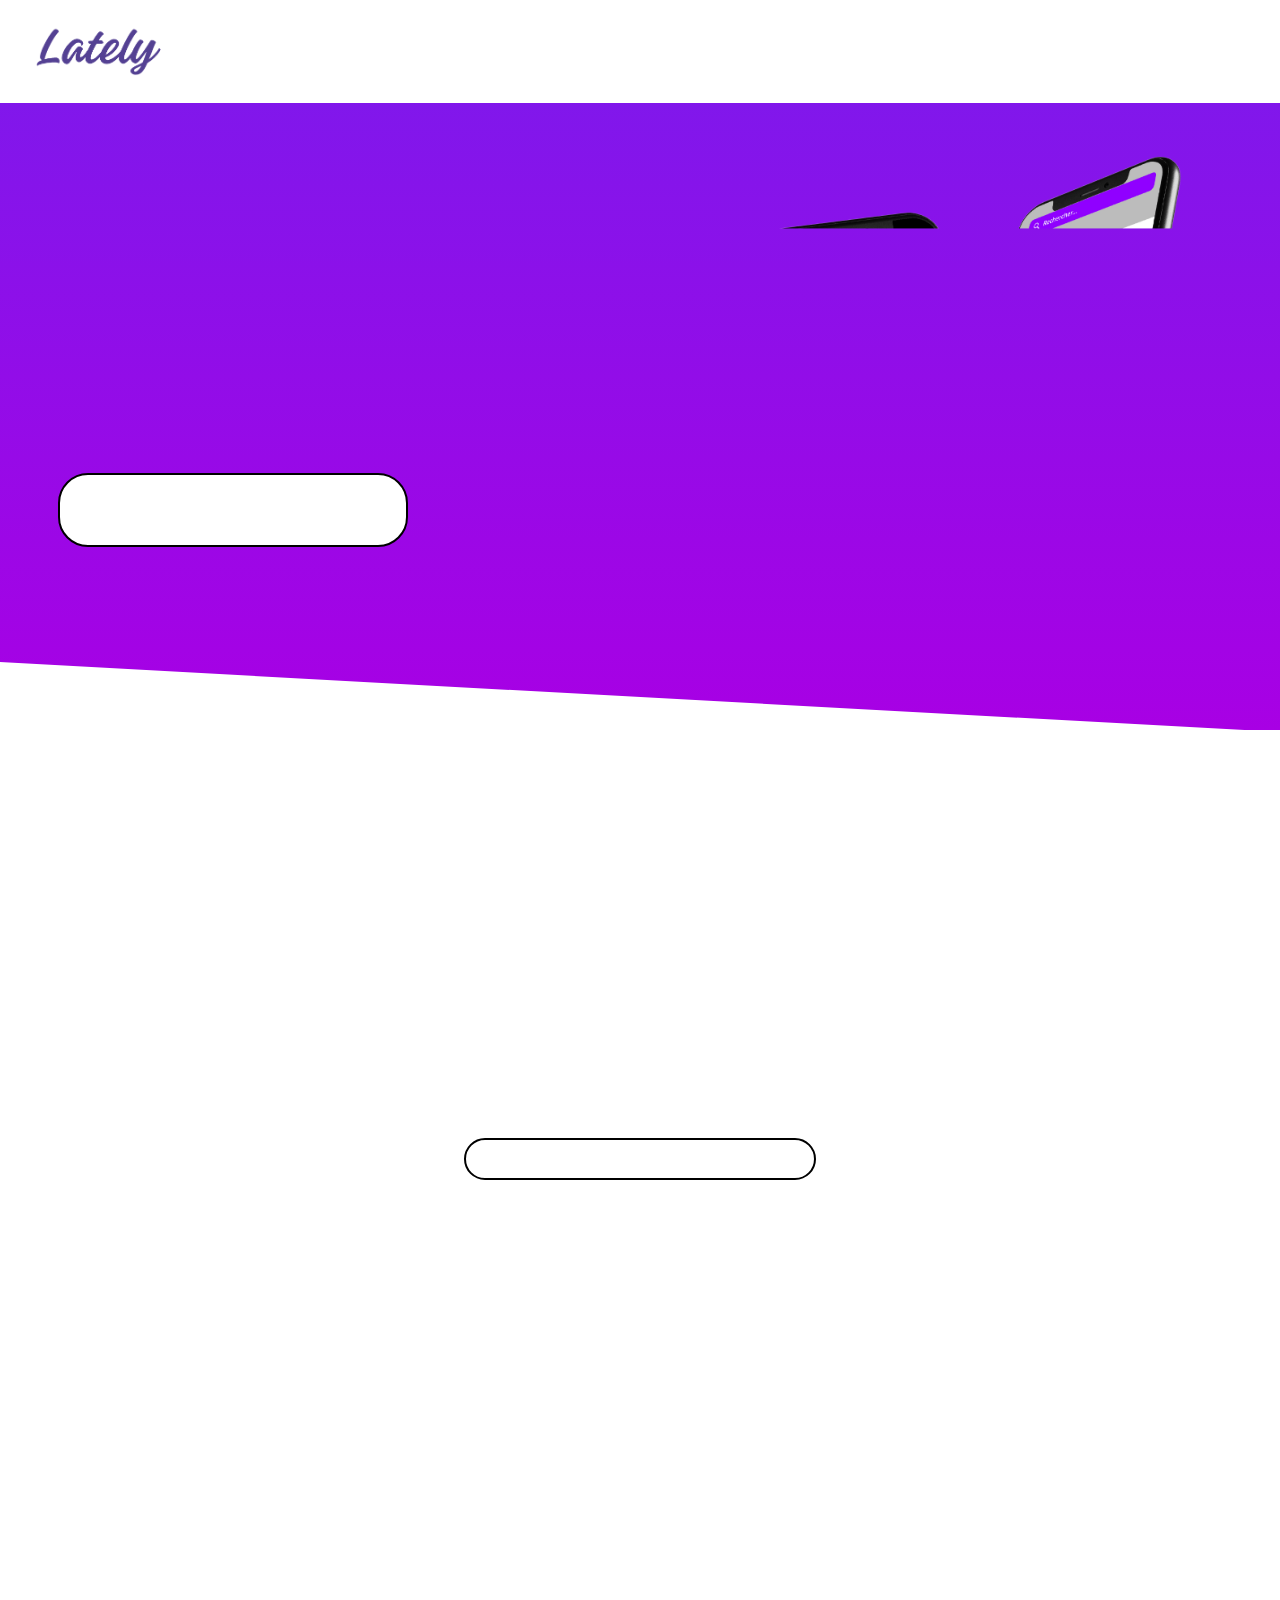
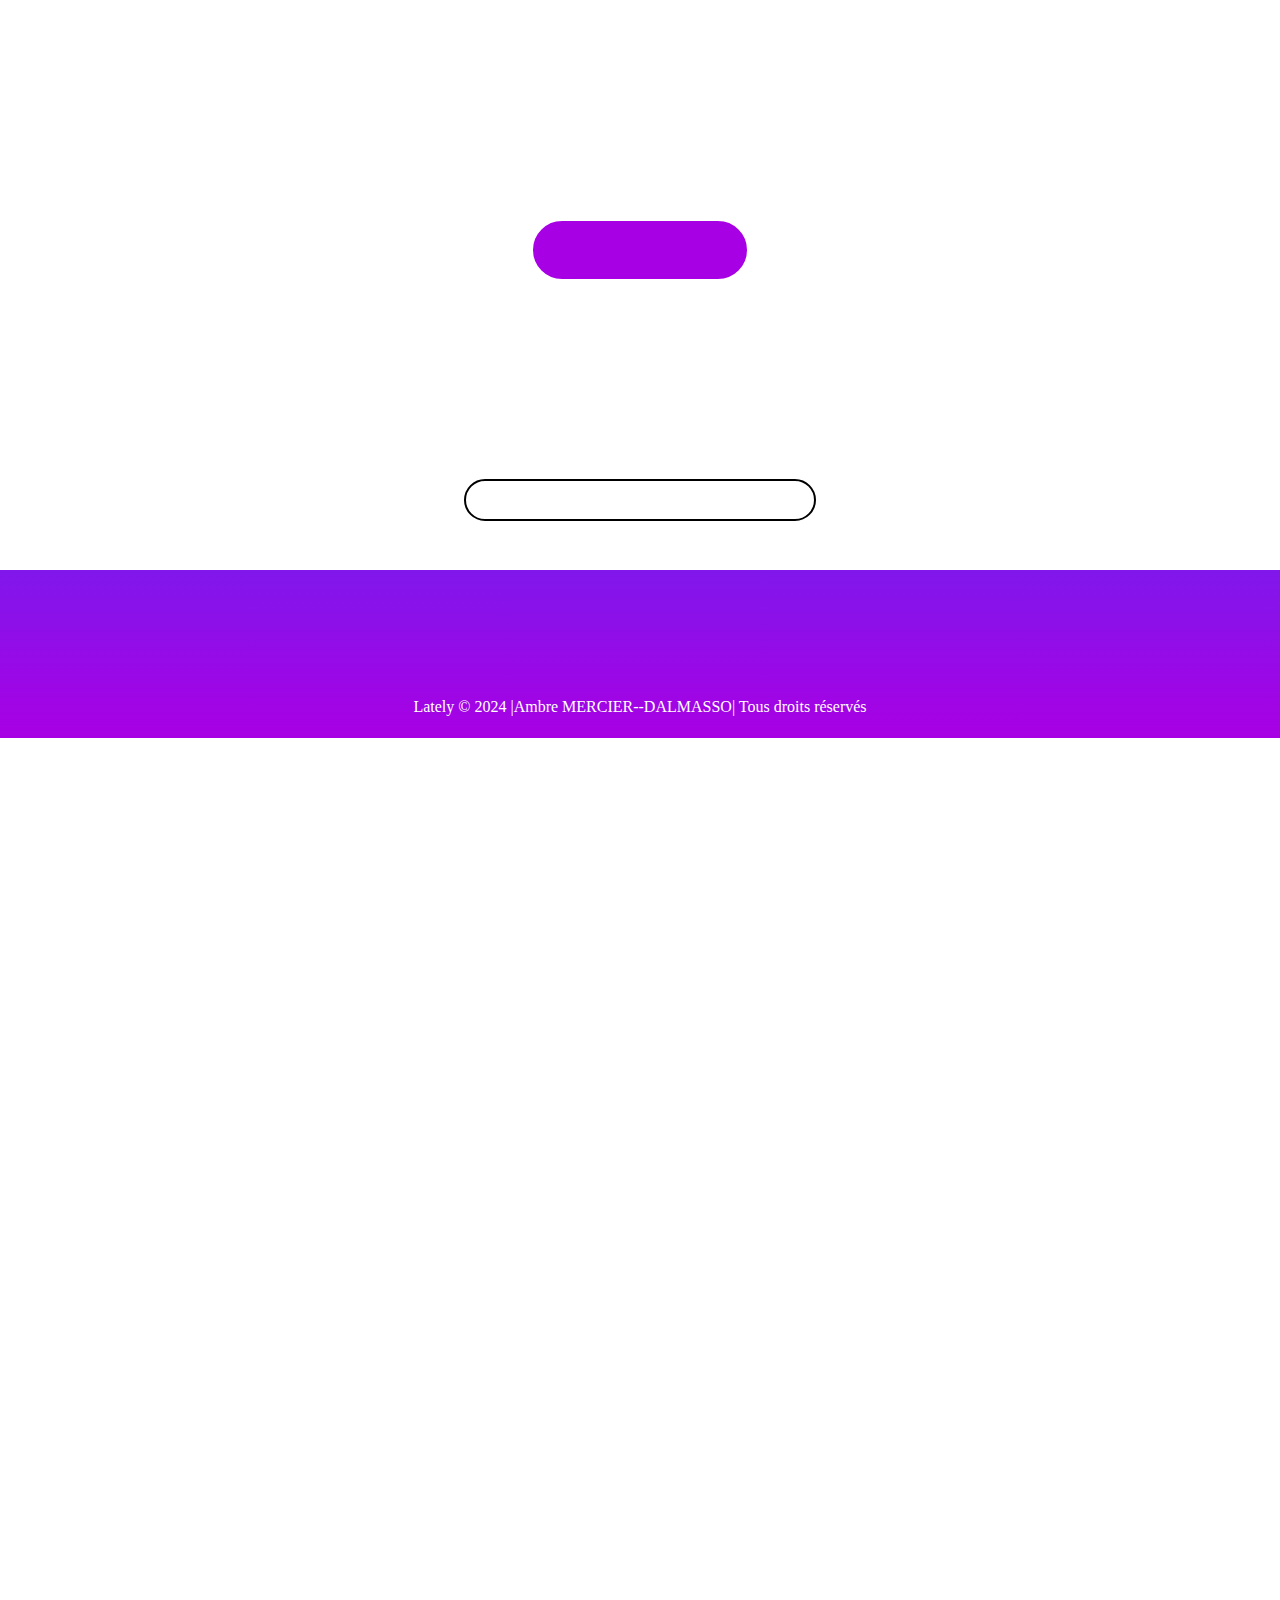
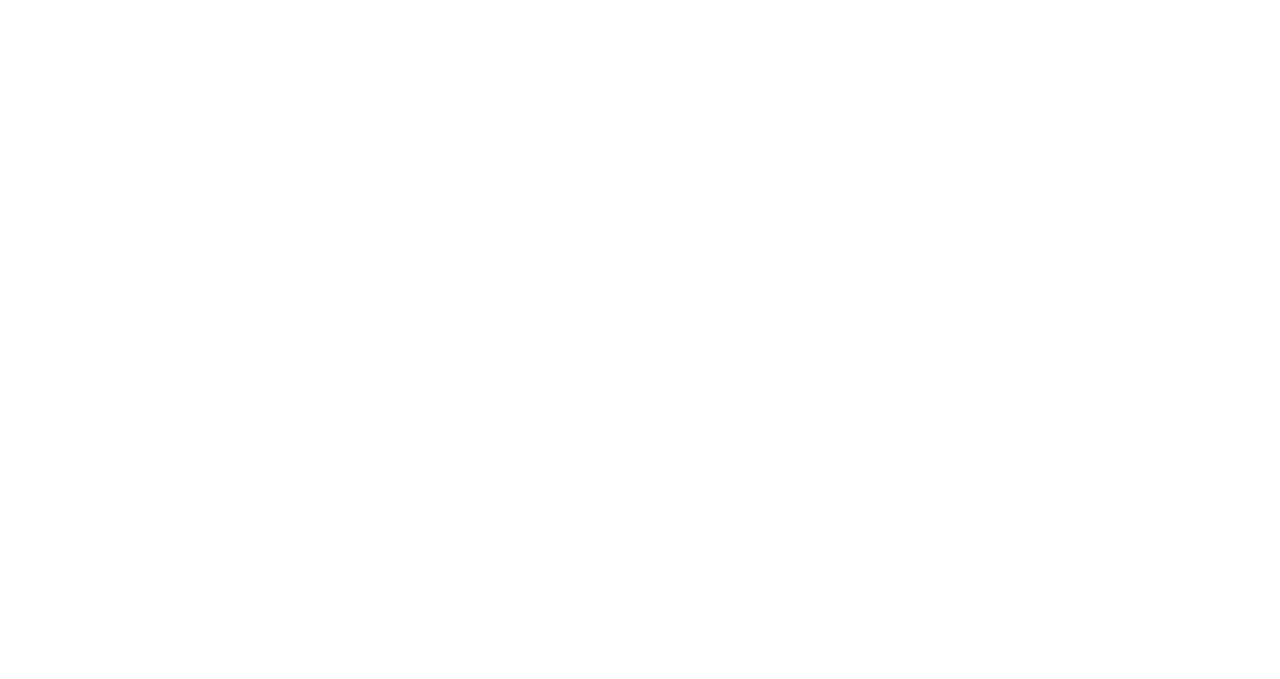
<file: index.html>
<!DOCTYPE html>
<html lang="en">
	<head>
		<meta charset="utf-8">
        <meta name="viewport" content="width=device-width, initial-scale=1, user-scalable=no">
		<title>Lately</title>
        <link rel="icon" type="image/png" href="./icon/L.png">
		<link rel="stylesheet" type="text/css" href="styles.css">
    
	</head>
	<body>
        <navbare>
            <div class="contener1"> 
				<div class="tete">
                    <img class="logo" src="./img/Lately_logo_transparent.png" alt="logo lately">
                    <div id="mySidenav" class="sidenav">
                        <a id="closeBtn" href="#" class="close">×</a>
                            <ul>
                                <li class="head"><a href="#qu-est-ce-que-lately">Qu'est-ce que lately</a></li>
                                <li class="head"><a href="#qui-sommes-nous">Qui sommes-nous</a></li>
                                <li class="head"><a href="#telecharger">Télécharger</a></li>
                            </ul>
                    </div>
                        <a href="#" id="openBtn">
                            <span class="burger-icon">
                            <span></span>
                            <span></span>
                            <span></span>
                            </span>
                        </a>
                </div>
                <div class="tete2">
                    <img class="logo" src="./img/Lately_logo_transparent.png" alt="logo lately">
                    <ul>
                        <li class="head"><a href="#qu-est-ce-que-lately">Qu'est-ce que lately</a></li>
                        <li class="head"><a href="#qui-sommes-nous">Qui sommes-nous</a></li>
                         <li class="head"><a href="#telecharger">Télécharger</a></li>
                    </ul>
                </div>
            </div>
        </navbare>

        <div class="HeroPage">
            <div class="degrade">
                <div class="pc">
                    <div class="Pgauche">
                        <h1>Des soirées, <br> Une communautée, <br> Lately</h1>
                        <p class="Phero">Tu es étudiant(e) ? Télécharge l'application dès ce soir pour passer une année comme dans ta série !</p>
                        <div class="bientot">
                            <p>Bientôt disponible sur App store et Google play</p>
                        </div>
                       <!-- <div class="BoutonApple">
                            <p>Bientôt diponible sur App store et google play</p>
                            <img class="boutonApp" src="./img/app_store.png" alt="l'app store'">
                        </div>
                        <div class="BoutonAndroid">
                            <img class="boutonPlay" src="./img/google_play.png" alt="google play">
                        </div>-->
                    </div>
                    <div class="Pdroite">
                        <img class="img" src="./img/mockups_téléphone_transparant.png" alt="image garde">
                    </div>
                </div>
                <div class="tel">
                    <div class="Pdroite">
                        <img class="img" src="./img/mockups_téléphone_transparant.png" alt="image garde">
                    </div>
                    <div class="Pgauche">
                        <h1>Des soirées, <br> Une communautée, <br> Lately</h1>
                        <p class="Phero">Tu es étudiant(e) ? Télécharge l'application dès ce soir pour passer une année comme dans ta série !</p>
                        <div class="bientot">
                            <p>Bientôt disponible sur App store et Google play</p>
                        </div>
                        <!---<div class="BoutonApple">
                        <img class="boutonApp" src="./img/app_store.png" alt="l'app store'">
                        </div>
                        <div class="BoutonAndroid">
                            <img class="boutonPlay" src="./img/google_play.png" alt="google play">
                        </div>-->
                    </div>
                </div>
            </div>
        </div>
        

        <div id="qu-est-ce-que-lately" class="P1">
            <div class="B1">
                <div class="billet">
                    <h2 class="questceque">Qu'est ce que <span class="violet"> Lately</span></h2>
                    <div class="billetbox">
                        <div class="Billet1">
                            <img class="billet1" src="./img/billet.png" alt="billet">
                            <div class="taille">
                                <h3 class="TitreMot">Partenariat BDE</h3>
                                <p class="pbdroit">En partenariat avec un nombre conséquent de bureaux d’étudiants, nous pourrons te proposer un catalogue de soirées et évènements à la hauteur de tes attentes. Seul(e), entre ami(e)s ou même en couple, tu pourras retrouver tes évènements favoris. En passant par les emblématiques soirées année 80 aux soirées déguisées, DJ Set massif voir plus… si tu es à la hauteur.</p>
                            </div>
                        </div>
                        <div class="Billet2">
                            <img class="billet2" src="./img/billet.png" alt="billet">
                            <div class="taille">
                                <h3 class="TitreMot2">Plateforme Sécurisée</h3>
                                <p class="pbgauche">Chez Lately, ton compte, ta vie privée et 100% de tes transactions sont protégée avec un système de chiffrement haut de gamme. De plus, nous proposerons un filtrage basé sur l’intelligence artificielle pour détecter les profils indésirables. Enfin, grâce à Lately tu n’auras plus à te soucier de ne pas être en sécurité lors d’évènements et soirées grâce à une plateforme de signalement et centres d’appel formés aux VSS (Violence Sexiste et Sexuelle).</p>
                            </div>
                        </div>
                    </div>
                </div>

                <div class="billetS">
                    <h2 class="questceque">Qu'est ce que <span class="violet"> Lately</span></h2>
                    <div class="billetbox2">
                        <div class="Billet11">
                            <h3 class="TitreMot0">Partenariat BDE</h3>
                            <p class="pbdroit0">En partenariat avec un nombre conséquent de bureaux d’étudiants, nous pourrons te proposer un catalogue de soirées et évènements à la hauteur de tes attentes. Seul(e), entre ami(e)s ou même en couple, tu pourras retrouver tes évènements favoris. En passant par les emblématiques soirées année 80 aux soirées déguisées, DJ Set massif voir plus… si tu es à la hauteur.</p>
                        </div>
                        <div class="Billet22">
                            <h3 class="TitreMot22">Plateforme Sécurisée</h3>
                            <p class="pbgauche0">Chez Lately, ton compte, ta vie privée et 100% de tes transactions sont protégée avec un système de chiffrement haut de gamme. De plus, nous proposerons un filtrage basé sur l’intelligence artificielle pour détecter les profils indésirables. Enfin, grâce à Lately tu n’auras plus à te soucier de ne pas être en sécurité lors d’évènements et soirées grâce à une plateforme de signalement et centres d’appel formés aux VSS (Violence Sexiste et Sexuelle).</p>
                        </div>
                    </div>
                </div>

                <div class="option">
                    <div class="photo">
                        <img class="imgphoto" src="./img/photo_polaroid.png" alt="photo">
                        <h4>Photo</h4>
                        <p class="op">Partage tes meilleurs photos de la soirée avec la communauté ou revisite les avec tes ami(e)s en se souvenant des plus beaux moments.</p>
                    </div>
                    <div class="Billeterie">
                        <img class="imgBilleterie" src="./img/ticket_lately.png" alt="Billeterie">
                        <h4>Billeterie</h4>
                        <p class="op">Achète tes billets de manière simple, rapide et 100% sécurisé sur la plateforme tout en partageant l’évènement avec tes ami(e)s.</p>
                    </div>
                    <div class="Visuel">
                        <img class="imgVisuel" src="./img/instagram.png" alt="Visuel">
                        <h4>Visuel</h4>
                        <p class="op">Pour vous les organisateurs, nous proposons également la création de vos éléments de communication à la sauce Lately.</p>
                    </div>
                </div>
                <div class="bientot2">
                    <a href="#" class="button">Bientôt disponible sur App Store et Google Play</a>
                </div>
               <!-- <div class="Bouton">
                    <div class="Bout">
                        <div class="AppleBouton">
                            <img class="Appbouton" src="./img/app_store.png" alt="l'app store'">
                        </div>
                        <div class="AndroidBouton">
                            <img class="Playbouton" src="./img/google_play.png" alt="google play">
                        </div>
                    </div>
                </div>-->
            </div>
        </div>

        
        <div id="qui-sommes-nous" class="P2">
            <div class="BlocG">
                <h2 class="lien-titre">Qui sommes-nous</h2>
                <div class="Partie">
                    <div class="Partiegauche">
                        <p class="paragraphe"> Étudiants en développement informatique & intelligence artificielle à l’Université Grenoble Alpes avant d’être porteur du projet Lately ; Nos deux développeurs Noé et Raphaël, meilleurs amis ayant une volonté naissante de créer un espace qui rassemble du monde autour de la fête et du vivre ensemble se sont concertés (quand les développeurs sortent de leur cave). Après de grandes réunions autour d’activités plus folles que les autres, (prendre un café en terrasse entre autres) ils décident de se lancer pour partir à l’aventure début janvier 2024 grâce à Pépite oZer leur incubateur. C’est à ce moment-là qu’ils rencontrent Mimo, un ours de presque deux mètres, intimidant ou du moins en apparence. Ce dernier expert en communication, marketing, droit des entreprises, photographe pro, pilote de rallye et j’en passes… est un pilier au sein de leur équipe depuis ce jour.
                            Aperçu lors de l’évènement Proj’Expo à Grenoble en avril 2024, Lately se démarque en proposant pour vous le meilleur du divertissement et de la néo-billetterie en ligne.                                 
                        </p>
                    </div>
                    <div class="Partiedroite">
                        <div class="carrousel">
                            <div class="img-container">
                                <img class="imgun" src="./img/photo_soirée.jpg" alt="Visuel de lately">
                                <img class="imgdeux" src="./img/photo_soirée_2.jpg" alt="Visuel de lately">
                                <img class="imgdeux" src="./img/photo_soirée_3.jpg" alt="Visuel de lately">
                                <img class="imgdeux" src="./img/photo_soirée_4.jpg" alt="Visuel de lately">
                                <img class="imgdeux" src="./img/photo_soirée_5.jpg" alt="Visuel de lately">
                                <img class="imgdeux" src="./img/photo_soirée_6.jpg" alt="Visuel de lately">
                            </div>
                            <button class="prev-btn">&lt;</button>
                            <button class="next-btn">&gt;</button>
                        </div>
                        
                        
                    </div>
                </div>
                <div class="presentation">
                    <div class="un">
                        <img class="imgpun" src="./img/raph.png" alt="photo">
                        <h4>Nom/Prénom</h4>
                        <p class="op">Lorem ipsum dolor sit amet, consectetur adipiscing elit. Nam auctor  condimentum libero. Sed cursus vestibulum congue. Maecenas in posuere  tellus, id porttitor lorem.</p>
                    </div>
                    <div class="deux">
                        <img class="imgpdeux" src="./img/noe.png" alt="Billeterie">
                        <h4>Nom/Prénom</h4>
                        <p class="op">Lorem ipsum dolor sit amet, consectetur adipiscing elit. Nam auctor  condimentum libero. Sed cursus vestibulum congue. Maecenas in posuere  tellus, id porttitor lorem.</p>
                    </div>
                    <div class="trois">
                        <img class="imgptrois" src="./img/mimo.png" alt="Visuel">
                        <h4>Nom/Prénom</h4>
                        <p class="op">Lorem ipsum dolor sit amet, consectetur adipiscing elit. Nam auctor  condimentum libero. Sed cursus vestibulum congue. Maecenas in posuere  tellus, id porttitor lorem.</p>
                    </div>
                </div>
                <div class="lirePlus">
                    <a href="#boutonPlus" class="Boutonplus">Lire plus</a>
                </div>
            </div>
        </div>



        <div id="telecharger" class="P4">
            <div class="bloc">
                <h2>télécharger</h2>
                <img class="defilement" src="./img/défilement_téléphone_sans_fond.png" alt="défilement téléphone">
                <div class="bientot2">
                    <a href="#" class="button">Bientôt disponible sur App Store et Google Play</a>
                </div>
                
               <!-- <div class="Bouton">
                    <div class="Bout">
                        <div class="AppleBouton">
                            <img class="Appbouton" src="./img/app_store.png" alt="l'app store'">
                        </div>
                        <div class="AndroidBouton">
                            <img class="Playbouton" src="./img/google_play.png" alt="google play">
                        </div>
                    </div>
                </div>-->
            </div> 
        </div>
        <div class="footer">
            <div class="pied">
                <div class="piedpage">
                    <img class="logoblanc" src="./img/logo_blanc_fond_transparent.png" alt="logo blanc">
                    <ul>
                        <li class="blancfoot"><a href="">lately</a></li>
                        <li class="foot"><a href="#qu-est-ce-que-lately">Qu'est-ce que lately</a></li>
                        <li class="foot"><a href="#qui-sommes-nous">Qui sommes-nous</a></li>
                        <li class="foot"><a href="#telecharger">Télécharger</a></li>
                    </ul>
                    <ul>
                        <li class="blancfoot"><a href="">application</a></li>
                        <li class="appli"><a href="">IOS</a></li>
                        <li class="appli"><a href="">Android</a></li>
                    </ul>
                    <ul>
                        <li class="blancfoot"><a href="">Légale</a></li>
                        <li class="legal"><a href="mentions-legales.html">Mention légale</a></li>
                        <li class="legal"><a href="politique-confidentialite.html">Politique de confidentalité</a></li>
                    </ul>
                </div>
                <div class="fini">
                    <p class="fin">Lately &copy; 2024 |Ambre MERCIER--DALMASSO| Tous droits réservés </p>
                </div>
            </div>
        </div>
    <script defer src="script.js"></script>
    </body>
</html>
</file>
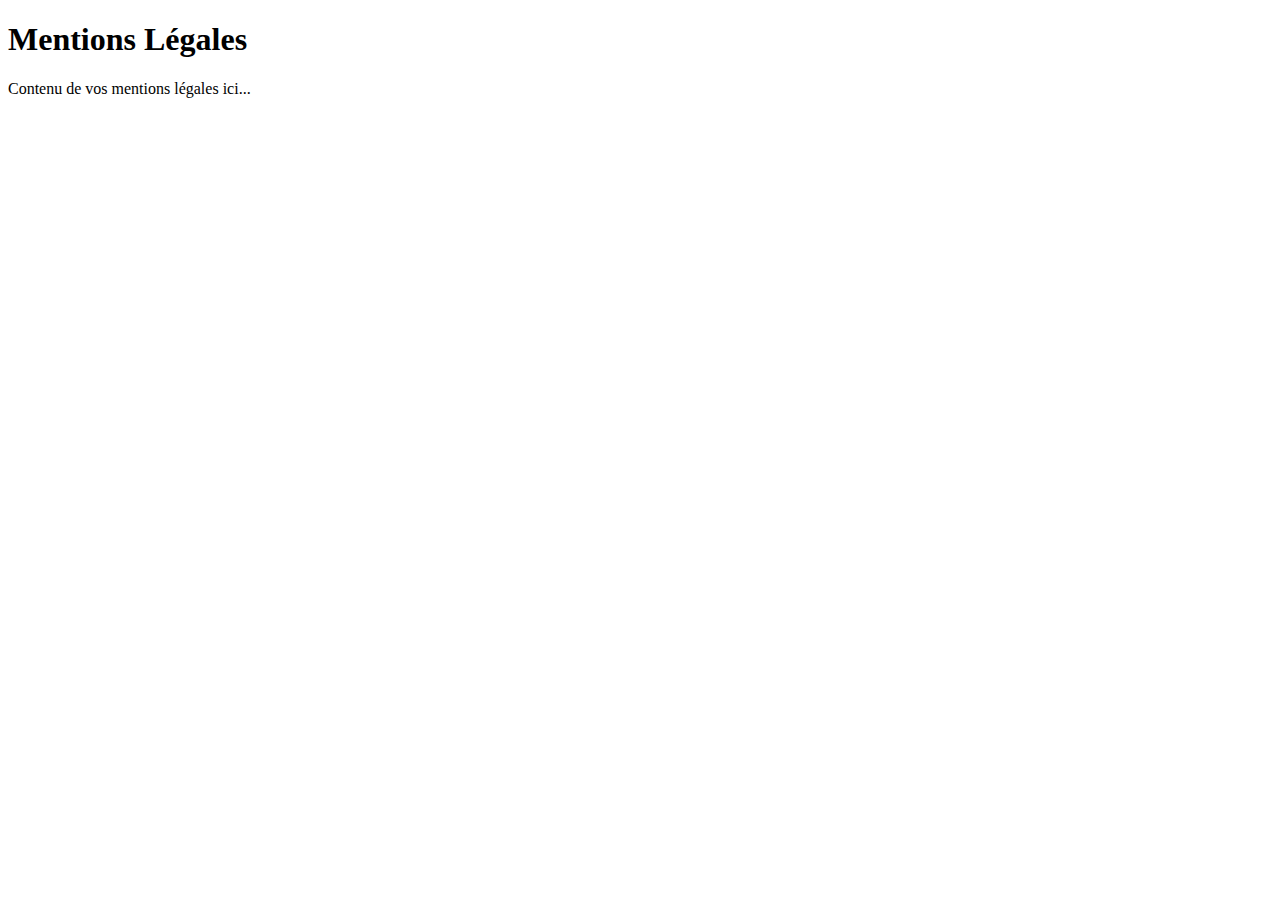
<file: mentions-legales.html>
<!DOCTYPE html>
<html lang="fr">
<head>
    <meta charset="UTF-8">
    <meta name="viewport" content="width=device-width, initial-scale=1.0">
    <title>Mentions Légales</title>
</head>
<body>
    <h1>Mentions Légales</h1>
    <p>Contenu de vos mentions légales ici...</p>
</body>
</html>
</file>
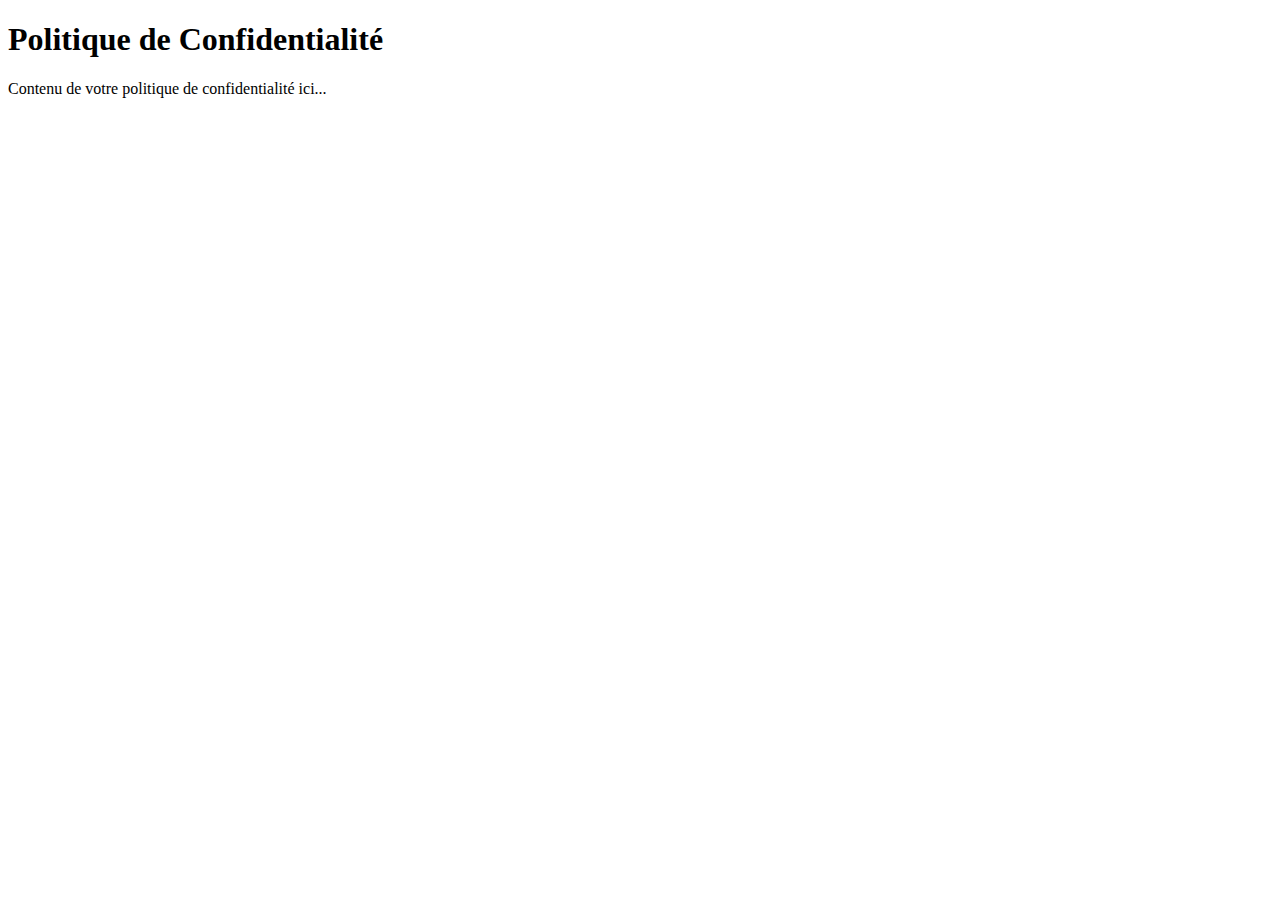
<file: politique-confidentialite.html>
<!DOCTYPE html>
<html lang="fr">
<head>
    <meta charset="UTF-8">
    <meta name="viewport" content="width=device-width, initial-scale=1.0">
    <title>Politique de Confidentialité</title>
</head>
<body>
    <h1>Politique de Confidentialité</h1>
    <p>Contenu de votre politique de confidentialité ici...</p>
</body>
</html>
</file>
<file: styles.css>
/* Ajoutez une règle pour empêcher le débordement horizontal */
body {
    overflow-x: hidden;
}

/*flexbox responsive*/
@mixin flexbox() {
    display: -webkit-box;
    display: -moz-box;
    display: -ms-flexbox;
    display: -webkit-flex;
    display: flex;
}

@mixin flex($values) {
-webkit-box-flex: $values;
-moz-box-flex:  $values;
-webkit-flex:  $values;
-ms-flex:  $values;
flex:  $values;
}

@mixin order($val) {
-webkit-box-ordinal-group: $val;  
-moz-box-ordinal-group: $val;     
-ms-flex-order: $val;     
-webkit-order: $val;  
order: $val;
}

.wrapper {
@include flexbox();
}

.item {
@include flex(1 200px);
@include order(2);
}

/* intégration des police */

@font-face{
	font-family: "Bebas_Neue";
	src: url("./font/BebasNeue-Regular.ttf") format("truetype");
}
@font-face{
	font-family: "Sans_Source_Pro";
	src: url("./font/SourceSansPro-Regular.otf") format("opentype");
}

/* générale */

html{
    height: auto;
}
body{
    margin: 0;
    width: 100%;
    height: auto;
}



        /*----- Nav bare -----*/
        /*----- Nav bare -----*/
        /*----- Nav bare -----*/
        /*----- Nav bare -----*/

.contener1 {
    display: flex; 
    align-items: center; 
    justify-content: space-between; 
    height: 50px;
    width: 99%;
    margin-right: 10px;
    background-color: white;
    margin: 2% 0;
}

.head {
    margin: 10px;
    margin-top: 1.5%;
    font-family: Bebas_Neue;
}

.head a {
    color: black;
    text-decoration: none; 
    font-family: Bebas_Neue;
}

.head a:hover {
    color: #8117EB;
}

.logo {
    height: 50px;
    padding: 10px 30px;
}

.tete {
    display: none;
    align-items: center;
    width: 100%;
    flex-direction: row;
}

.tete2 {
    display: flex; 
    align-items: center;
    width: 100%;
    flex-direction: row;
}

.tete2 ul {
    list-style-type: none;
    display: flex; 
    align-items: center; 
    justify-content: flex-end; 
    margin-left: auto; 
    padding-left: 0;
}

.tete2 ul > li {
    font-size: 24px;
    margin-right: 20px; 
}
@media screen and (max-width: 1024px) {
    .tete {
        display: flex; 
        align-items: center;
    }
    .tete2 {
        display: none; 
    }
}

/* Sidenav menu */
#openBtn {
    position: absolute; 
    right: 10px; 
    top: 0; 
    transform: translateY(-50%);
    cursor: pointer;
}

.sidenav {
    height: 100%;
    width: 0;
    position: fixed; 
    top:-1%;
    right: -3%; 
    background-color: transparent; 
    overflow-x: hidden;
    transition: 0.5s; 
    padding-top: 60px;
    z-index: 999; 
}

/* Sidenav menu links */
.sidenav a {
    padding: 8px 8px 8px 32px;
    text-decoration: none;
    font-size: 25px;
    color: 000;
    display: block;
    transition: 0.3s;
}

.sidenav a:hover {
    color:#8117EB;
}

.sidenav ul {
    display: none; 
    flex-direction: column; 
    top: 10%;
    right: 0;
    width: 200px; 
    background-color: white; 
    padding-left: 0px;
    padding-right: 10%;
    z-index: 998; 
}

.sidenav ul li {
    list-style-type: none;
}


/* Active class */
.sidenav.active {
    width: 250px;
}

.sidenav.active ul {
    display: flex; 
}

/* Close btn */
.sidenav .close {
    position: absolute;
    top: 30px;
    right: 25px;
    font-size: 46px;
    color: black;
}

.burger-icon {
    position: absolute;
    top: 30px;
    right: 25px;
}

/* Icône burger */
.burger-icon span {
    display: block;
    width: 35px;
    height: 5px;
    background-color: black;
    margin: 6px 0;
}
  
        /*------------------------- hero page -------------------------*/
        /*------------------------- hero page -------------------------*/
        /*------------------------- hero page -------------------------*/


.HeroPage {
    margin-top: 10px;
    height: auto;
	text-align: left;
	width: 100%;
    display: flex;
    flex-wrap: wrap;
}

.degrade {
    background: linear-gradient(to bottom, #8117EB, #A800E4);
    width: 100%;
    height: 100%;
    position: relative;
    margin-top: 2px;
}

.degrade:before {
    content: "";
    position: absolute;
    top: calc(100% - 70px); 
    left: 0;
    width: 0;
    height: 0;
    border-style: solid;
    border-width: 70px 100vw 0  0 ;
    border-color: #fff transparent  transparent  transparent ;
    transform: rotate(180deg);
    transform: scaleY(-1);
    margin-top: 2px;
}

.BlocBlanc{
    background-color: white;
    width: 101.2%;
    height: 200px;
    position: absolute;
    transform: rotate(5deg);
    bottom: 0;
    right: 0;
    

}

.Pgauche {
    flex: 1 1 50%; 
    color: white;
    padding: 20px;
    margin: 3% 3%; 
}

h1{
    font-family: Bebas_Neue;
    font-size: 64px;
    margin-top: 20px;
}

.Phero{
    font-family: Sans_Source_Pro;
    font-size: 20px;
    width: 100%;
    height: auto;
}

.Pdroite {
    width: 35%;
    flex: 1 1 50%; 
    margin: 3% 3%; 
    height: 550px;
    align-items: center;
}

.img {
    width: 100%;
    height: 100%; 
    object-fit: contain; 
    object-position: center;
}

.bientot {
    background-color: #ffffff; 
    color: #000000;
    padding: 10px 20px; 
    border: 2px solid #000000;
    border-radius: 30px; 
    cursor: pointer; 
    text-align: center; 
    display: inline-block; 
    text-decoration: none;
    font-family: Sans_Source_Pro;
}


.bientot:hover {
    background-color: #000000; 
    color: #ffffff; 
}

.BoutonApple {
    margin-right: 10px; 
    font-family:Bebas_Neue ;
    padding-top: 30px;
    font-size: 20px;
    float: left;
    margin-right: 10%;
}

.BoutonAndroid {
    float: left;
    font-family:Bebas_Neue ;
    font-size: 20px;
    margin-top: 30px;
}

.boutonApp,
.boutonPlay {
    display: block;
    width: 148px; 
    height: auto; 
    text-indent: -9999px; 
    background: none; 
    border: none;
}

.boutonApp {
    background-image: url("./img/app_store.png"); 
    width: 150px;
    height: 43px; 
    object-fit: cover; 
    overflow: hidden; 
}

.boutonPlay {
    background-image: url("./img/google_play.png"); 
    width: 150px; 
    height: 42px; 
    object-fit: cover; 
    overflow: hidden; 
    clip-path: inset(0 2px 0 2px);
}

@media screen and (max-width: 1024px) {
    .pc {
        display: none;
    }
    
    .tel {
        display: flex;
        height: auto;
        width: 100%;
        flex-wrap: wrap;
    }
    
    .Pgauche,
    .Pdroite {
        flex: 1 1 100%; 
        margin: 3% 3%; 
        width: 100%;
        align-items: center;
        height: auto;
    }

    .Pgauche {
        order: 2; 
        margin-bottom: 20%;
    }

    .Pdroite {
        order: 1; 
        height: 50%;
        flex: 1 1 50%;
        margin: 3% auto;
        max-width: 50%;
    }
    h1{
        margin-top: 0;
    }
    .img {
        width: 100%;
        height: auto;
        display: block;
        margin: 0 auto;
    }
    .Phero {
        font-family: Sans_Source_Pro;
        font-size: 20px;
        max-width: 80%;
        word-wrap: break-word; 
    }

    .boutonContainer {
        display: flex;
        justify-content: space-between; 
    }
    .boutonApp,
    .boutonPlay{
        display: block;
        width: calc(150px - 2%); 
        height: auto; 
        text-indent: -9999px; 
        background: none; 
        border: none; 
        object-fit: cover; 
        overflow: hidden; 
        clip-path: inset(0 2px 0 2px);
    }
    .BoutonAndroid,
    .BoutonApple {
        margin-right: 10px; 
        font-family:Bebas_Neue ;
        font-size: 20px;
        padding-top: 10px;
    }
    .BoutonAndroid{
        margin-top: 0;
    }

}
@media screen and (max-width: 600px) {
    .boutonContainer {
        display: flex;
        justify-content: space-between; 
    }
    .boutonApp,
    .boutonPlay{
        display: block;
        width: calc(150px - 6%); 
        height: auto; 
        text-indent: -9999px; 
        background: none; 
        border: none; 
        object-fit: cover; 
        overflow: hidden; 
        clip-path: inset(0 2px 0 2px);
    }
    .BoutonAndroid,
    .BoutonApple {
        margin-right: 10px; 
        font-family:Bebas_Neue ;
        font-size: 20px;
        padding-top: 10px;
    }
    .BoutonAndroid{
        margin-top: 0;
    }
}

@media screen and (min-width: 1025px) {
    .pc {
        display: flex;
    }
    
    .tel {
        display: none;
    }
    .img{
        width: 100%;
        height: 100%;
    }
}


        /*---------- qu'est ce que Lately ----------*/
        /*---------- qu'est ce que Lately ----------*/
        /*---------- qu'est ce que Lately ----------*/


.P1{
    height: auto;
    text-align: left;
    width: 100%;
    display: flex;
    flex-direction: column;
}
.B1{
    padding: 50px 7%;
}
.questceque{
    font-family: Bebas_Neue;
    font-size: 64px;
    margin: 4% 0% 2% 0%;
}
.violet {
    color: #8117EB; 
}

.billet{
    width: 100%;
    height: auto;
    display: flex;
    flex-direction: column;

}
.billetbox{
    height: auto;
    width: 100%;
    display: flex;
    align-items: center;
    flex-direction: column;
}

.Billet1,
.Billet2 {
    width: 100%;
    height: auto;
    position: relative;
    display: flex;
    align-items: center;
    justify-content: center;
}

.billet1 img,
.billet2 img {
    max-width: 100%;
    max-height: 100%;
    height: auto;
    width: auto;
    display: block;
    margin: 0 auto;
}

.Billet2 img {
    transform: rotate(180deg);
}

.TitreMot,
.TitreMot2,
.pbdroit,
.pbgauche {
    position: absolute;
    top: 50%;
    left: 30%;
    transform: translate(-50%, -50%);
    color: 000;
    text-align: left;
    margin: auto;
}

.TitreMot,
.TitreMot2 {
    font-family: Bebas_Neue;
    font-size: 48px;
    width: 30%;
}
.TitreMot{
    margin-left: -5%;
}
.TitreMot2{
    margin-left: 50%;
}

.pbdroit,
.pbgauche {
    font-family: Sans_Source_Pro;
    font-size: 20px;
    width: 54%; 
    margin: auto 2% ;
}

.pbdroit{
    margin-left: 39%;
}


.option{
    width: 100%;
    height: auto;
    display: flex;
    justify-content: space-around;
}
.op{
    font-family: Sans_Source_Pro;
    font-size: 20px; 
}

h4{
    font-family: Bebas_Neue;
    font-size: 32px;
    text-align: center;
    margin: 6% 0%;
}

.photo,
.Billeterie,
.Visuel {
    width: 31.33%;
    margin: 1%;
}
.imgphoto,
.imgBilleterie,
.imgVisuel{
    width: 100%;
    height: 377px;
}

.imgphoto,
.imgBilleterie,
.imgVisuel {
    width: 31.33%;
    float: left;
    margin: 1%;
    height: auto;
}


.imgphoto,
.imgBilleterie,
.imgVisuel{
    width: 31.33%;
    float: left;
    margin: 1%;
    max-width: 300px;
    max-height: 200px;
}
.imgphoto,
.imgBilleterie,
.imgVisuel {
    width: 100%;
    height: auto;
    max-width: 100%;
    max-height: 100%; 
}

/* Style du conteneur */
.bientot2 {
    text-align: center; 
    width: 100%;
}

/* Style du bouton */
.button {
    background-color: #ffffff; 
    color: #000000; 
    padding: 10px 20px; 
    border: 2px solid #000000; 
    border-radius: 30px; 
    cursor: pointer; 
    text-align: center; 
    display: inline-block; 
    text-decoration: none; 
    font-family: Sans_Source_Pro;
    margin: 2% auto auto auto ;
}

/* Style du bouton au survol */
.button:hover {
    background-color: #000000; 
    color: #ffffff; 
}


.Bouton{
    width: 100%;
    height: auto;
}
.Bout{
    width: 324px;
    height: 80px;
    margin: 0 auto;
    display: flex;
    justify-content: center;
}
.Appbouton,
.Playbouton {
    display: block;
    width: auto;
    height: auto; 
    text-indent: -9999px; 
    background: none; 
    border: none; 
    margin: 0 auto;
    object-fit: contain;
}
.AppleBouton{
    margin-right: 10px; 
    font-family:Bebas_Neue ;
    font-size: 20px;
    float: left;
    
}
.Appbouton{
    background-image: url("./img/app_store.png"); 
    width: 152px; 
    height: 45px; 
    object-fit: cover; 
    overflow: hidden;
}
.AndroidBouton{
    margin-right: 10px; 
    font-family:Bebas_Neue ;
    font-size: 20px;
    float: left;
    
}
.Playbouton{
    background-image: url("./img/google_play.png"); 
    width: 150px; 
    height: 42px; 
    object-fit: cover; 
    overflow: hidden; 
    clip-path: inset(0 2px 0 2px);
}


@media screen and (max-width: 1024px) {
    .option {
        flex-direction: column;
        align-items: center;
    }

    .photo,
    .Billeterie,
    .Visuel {
        width: 80%;
        margin-left: 1%;
    }

    h4 {
        font-size: 32px;
    }
    .op{
        text-align: center;
    }
    
    .Bouton {
        display: flex;
        justify-content: space-between; 
    }
    .Appbouton,
    .Playbouton{
        display: block;
        width: calc(150px - 6%); 
        height: auto; 
        text-indent: -9999px; 
        background: none; 
        border: none; 
        object-fit: cover; 
        overflow: hidden; 
        clip-path: inset(0 2px 0 2px);
    }
    .AndroidBouton,
    .AppleBouton {
        margin-right: 10px; 
        font-family:Bebas_Neue ;
        font-size: 20px;
        padding-top: 10px;
    }
    .AndroidBouton{
        margin-top: 0;
    }
    
}

/*dire quelle partie s'affiche*/
.billetS {
    display: none;
}

@media screen and (max-width: 920px) {
    .billetS {
        display: block;
    }

    .billet {
        display: none;
    }

    .TitreMot0, .TitreMot22{
        font-family: Bebas_Neue;
        font-size: 25px;
        margin: auto;
    }

    .pbdroit0, .pbgauche0{
        font-family: Sans_Source_Pro;
    }
}



@media screen and (max-width: 350px) {
    .Bouton {
        display: flex;
        justify-content: space-between;
    }
    .Appbouton,
    .Playbouton{
        display: block;
        width: calc(150px - 40%); 
        height: auto; 
        text-indent: -9999px; 
        background: none; 
        border: none; 
        object-fit: cover; 
        overflow: hidden; 
        clip-path: inset(0 2px 0 2px);
    }
    .AndroidBouton,
    .AppleBouton {
        margin-right: 10px; 
        font-family:Bebas_Neue ;
        font-size: 20px;
        padding-top: 10px;
    }
    .AndroidBouton{
        margin-top: 0;
    }
}


        /*----- qui sommes nous -----*/
        /*----- qui sommes nous -----*/
        /*----- qui sommes nous -----*/
        /*----- qui sommes nous -----*/


.P2{
    height: auto;
	text-align: left;
	width: 100%;
}
.BlocG{
    padding: 10px 7%;
    display: flex;
    flex-direction: column;
}

h2{
    font-family: Bebas_Neue;
    font-size: 64px;
    margin: 2% 0;
}

.Partie{
    width: 100%;
    height: auto;
    display: flex;
    flex-wrap: wrap;
    margin-bottom: 2%;
}

.Partiegauche{
    width: 48%;
    margin: 2% 1%;
}
.paragraphe{
    font-family: Sans_Source_Pro;
    font-size: 20px;
    margin: 0;
    text-align: justify;
}

.Partiedroite{
    width: 48%;
    margin: auto 1%;
}

.carrousel {
    position: relative;
    width: 100%;
    overflow: hidden;
}

.carousel-container {
    position: relative;
    width: auto;
    overflow: hidden;
}

.carousel-slide {
    display: flex;
    transition: transform 0.5s ease;
    height: 100%;
    width: 300%;
}

.img-container {
    display: flex;
    transition: transform 0.5s ease;
    height: 100%;
    width: 100%;
    background: transparent;
}

.carousel-slide img {
    height: 100%; 
    width: auto; 
    object-fit: contain;
}

.presentation{
    width: 100%;
    height: auto;
    display: flex;
    flex-wrap: wrap;
    justify-content: center;
    align-items: center;
}
.un,
.deux,
.trois{
    width: 31%;
    float: left;
    margin: 1%;
}
.imgpun,
.imgpdeux,
.imgptrois{
    width: 100%;
    height: auto;
}

.imgun,
.imgdeux {
    width: 50%;
    height: auto; 
    max-width: 50%; 
    max-height: 50%;
}


.imgun, .imgdeux {
    height: 100%;
    width : auto;
    margin-left: auto;
    margin-right: auto;
    display: block;
    margin: auto;
    
}

.lirePlus{
    width: 100%;
    text-align: center;
    margin-top: 5%;
}
.Boutonplus{
    display: inline-block;
    padding: 10px 30px;
    background-color: #A800E4; 
    color: #ffffff; 
    text-decoration: none; 
    border: 2px solid #A800E4; 
    border-radius: 50px; 
    font-family: Bebas_Neue;
    font-size: 30px;
    width: 150px;
    text-align: center;
}
.Boutonplus:hover {
    background-color: black; 
    border: 2px solid black; 
}

.presentation {
    display: none;
}

@media screen and (max-width: 1024px) {
    .Partiegauche,
    .Partiedroite {
        flex: 1 1 100%; 
        margin: 3% 3%; 
        width: 100%;
        align-items: center;
        height: auto;
    }

    .Partiegauche {
        order: 2; 
        margin-bottom: 2%;
    }

    .Partiedroite {
        order: 1; 
        height: auto;
        flex: 1 1 50%;
        margin: 3% auto;
        max-width: 50%;
    }

    .presentation {
        flex-direction: column;
        align-items: center;
    }

    .un,
    .deux,
    .trois {
        width: 100%;
        margin: auto;
    }
    .imgpun,
    .imgpdeux,
    .imgptrois{
        width:50%;
        height: auto;
        max-width: 100%;
        max-height: 100%;
        margin: auto;
        align-items: center;
        justify-content: center;
        margin-left: 25%;
    }

    h4 {
        font-size: 30px;
        margin: 2%;
    }
    .op{
        text-align: center;
        margin: 1%;
        margin-bottom: 5%;
    }

    .lirePlus {
       width: 100%;
       height: auto; 
    }
    .Boutonplus{
        width: 20%;
        height: auto; 
        font-size: 19px;
    }
}


        /*----- téléchargement -----*/
        /*----- téléchargement -----*/
        /*----- téléchargement -----*/

.P4{
    height: auto;
	text-align: left;
	width: 100%;
    padding-top: 2%;
}
.bloc{
    padding: 10px 7%;
    height: 100%;
}
.defilement{
    width: 80%;
    padding: 0% 10% 2% 10%;
}
@media screen and (max-width: 400px) {
    .Bouton {
        justify-content: space-between;
    }
    .Appbouton,
    .Playbouton{
        display: block;
        width: calc(150px - 40%); 
        height: auto; 
        text-indent: -9999px; 
        background: none; 
        border: none; 
        object-fit: cover; 
        overflow: hidden; 
        clip-path: inset(0 2px 0 2px);
        margin: 1%;
    }
    .AndroidBouton,
    .AppleBouton {
        font-family:Bebas_Neue ;
        font-size: 20px;
        padding-top: 10px;
    }
    .AndroidBouton{
        margin-top: 0;
    }
    .AppleBouton{
        margin-left: 15%; 
    }
}

        /*----- footer -----*/
        /*----- footer -----*/
        /*----- footer -----*/

.footer{
    height: auto;
	text-align: center;
	width: 100%;
}
.pied{
    background: linear-gradient(to bottom, #8117EB, #A800E4);
    width: 100%;
}
.piedpage{
    width: 100%;
    height: 100%;
    padding: auto;
    display: flex; 
    justify-content: space-between; 
    align-items: center; 
    margin-top: 3%;
    
}
.logoblanc{

    width: 40%;
    margin-top: 2%;
}

/* Style pour les listes d'éléments */
.piedpage ul {
    list-style-type: none; 
    margin: 0; 
    padding: 0; 
    text-align: left;
    font-size: 20px;
    padding-right: 5%;
    margin-top: 15px;
}

.blancfoot a{
    color: #ffffff;
    font-family:Bebas_Neue;
    font-size: 25px;
}

/* Style pour les autres éléments de liste*/
li a {
    color: white; 
    text-decoration: none; 
    font-family: Sans_Source_Pro;
    
    white-space: nowrap;
} 


.fini{
    width: 100%;
    height: auto;
    padding-bottom: 0.5%;
}
.fin {
    color: white;
    
}

@media screen and (max-width: 1024px) {
    .piedpage{
        width: 100%;
        height: 100%;
        padding: auto;
        display: flex;
        justify-content: space-between;
        align-items: flex-start;
        flex-direction: column;
        
         
     }
    .piedpage ul {
      margin-left: 5%;
      margin-top: 15px;
      margin-bottom: 15px;
       font-size: 16px;

    }
    .piedpage img{
        margin: 10px auto auto auto;
    }
}

                /*----- générale -----*/
                /*----- générale -----*/
                /*----- générale -----*/
                /*----- générale -----*/
                /*----- générale -----*/


.prev-btn, .next-btn {
    position: absolute;
    top: 50%;
    transform: translateY(-50%);
    background: none;
    border: none;
    font-size: 24px;
    cursor: pointer;
    color: white;
}

.prev-btn {
    left: 10px;
}

.next-btn {
    right: 10px;
}


            /*----- Font -----*/
            /*----- Font -----*/
            /*----- Font -----*/


    /* Pour les titres h1 */
@media screen and (max-width: 1420px) {
    h1 {
        font-size: 55px;
    }
}

@media screen and (max-width: 1240px) {
    h1 {
        font-size: 52px;
    }
}

@media screen and (max-width: 1160px) {
    h1 {
        font-size: 49px;
    }
}

@media screen and (max-width: 1010px) {
    h1 {
        font-size: 46px;
    }
}

@media screen and (max-width: 880px) {
    h1 {
        font-size: 43px;
    }
}

@media screen and (max-width: 760px) {
    h1 {
        font-size: 40px;
    }
}

    /* Pour les titres h2 */
@media screen and (max-width: 1420px) {
    h2 {
        font-size: 55px;
    }
}

@media screen and (max-width: 1240px) {
    h2 {
        font-size: 52px;
    }
}

@media screen and (max-width: 1160px) {
    h2 {
        font-size: 49px;
    }
}

@media screen and (max-width: 1010px) {
    h2 {
        font-size: 46px;
    }
}

@media screen and (max-width: 880px) {
    h2 {
        font-size: 43px;
    }
}

@media screen and (max-width: 760px) {
    h2 {
        font-size: 40px;
    }
}


/* Pour les titres h4 */
@media screen and (max-width: 1420px) {
    h4 {
        font-size: 28px;
    }
}

@media screen and (max-width: 1240px) {
    h4 {
        font-size: 26px;
    }
}

@media screen and (max-width: 1160px) {
    h4 {
        font-size: 24px;
    }
}


    /* Pour TitreMot */
@media screen and (max-width: 1420px) {
    .TitreMot, .TitreMot2 {
        font-size: 42px;
    }
}

@media screen and (max-width: 1240px) {
    .TitreMot, .TitreMot2 {
        font-size: 39px;
    }
}

@media screen and (max-width: 1160px) {
    .TitreMot, .TitreMot2 {
        font-size: 36px;
    }
}

@media screen and (max-width: 1010px) {
    .TitreMot, .TitreMot2 {
        font-size: 33px;
    }
}

@media screen and (max-width: 880px) {
    .TitreMot, .TitreMot2 {
        font-size: 30px;
    }
}

@media screen and (max-width: 760px) {
    .TitreMot, .TitreMot2 {
        font-size: 27px;
    }
}


/* Pour les titres h2 avec la classe .questceque */
@media screen and (max-width: 1420px) {
    h2.questceque, h2.violet {
        font-size: 55px;
       
    }
}

@media screen and (max-width: 1240px) {
    h2.questceque, h2.violet {
        font-size: 52px;
        
    }
}

@media screen and (max-width: 1160px) {
    h2.questceque, h2.violet {
        font-size: 49px;
        
    }
}

@media screen and (max-width: 1010px) {
    h2.questceque, h2.violet {
        font-size: 46px;
        
    }
}

@media screen and (max-width: 880px) {
    h2.questceque, h2.violet {
        font-size: 43px;
        
    }
}

@media screen and (max-width: 760px) {
    h2.questceque, h2.violet {
        font-size: 40px;
        
    }
}


/* paragraphe et text billet */
@media screen and (max-width: 1420px) {
    .paragraphe, .pbgauche, .pbdroit {
        font-size: 19px;
    }
}
@media screen and (max-width: 1240px) {
    .paragraphe, .pbgauche, .pbdroit  {
        font-size: 18px;
    }
}
@media screen and (max-width: 1175px) {
    .paragraphe, .pbgauche, .pbdroit  {
        font-size: 17px;
    }
}
@media screen and (max-width: 1108px) {
    .paragraphe, .pbgauche, .pbdroit {
        font-size: 16px;
    }
}
@media screen and (max-width: 1143px) {
    .paragraphe, .pbgauche, .pbdroit {
        font-size: 15px;
    }
}
@media screen and (max-width: 980px) {
    .paragraphe, .pbgauche, .pbdroit {
        font-size: 14px;
    }
}
@media screen and (max-width: 916px) {
    .paragraphe, .pbgauche, .pbdroit {
        font-size: 13px;
    }
}
</file>
